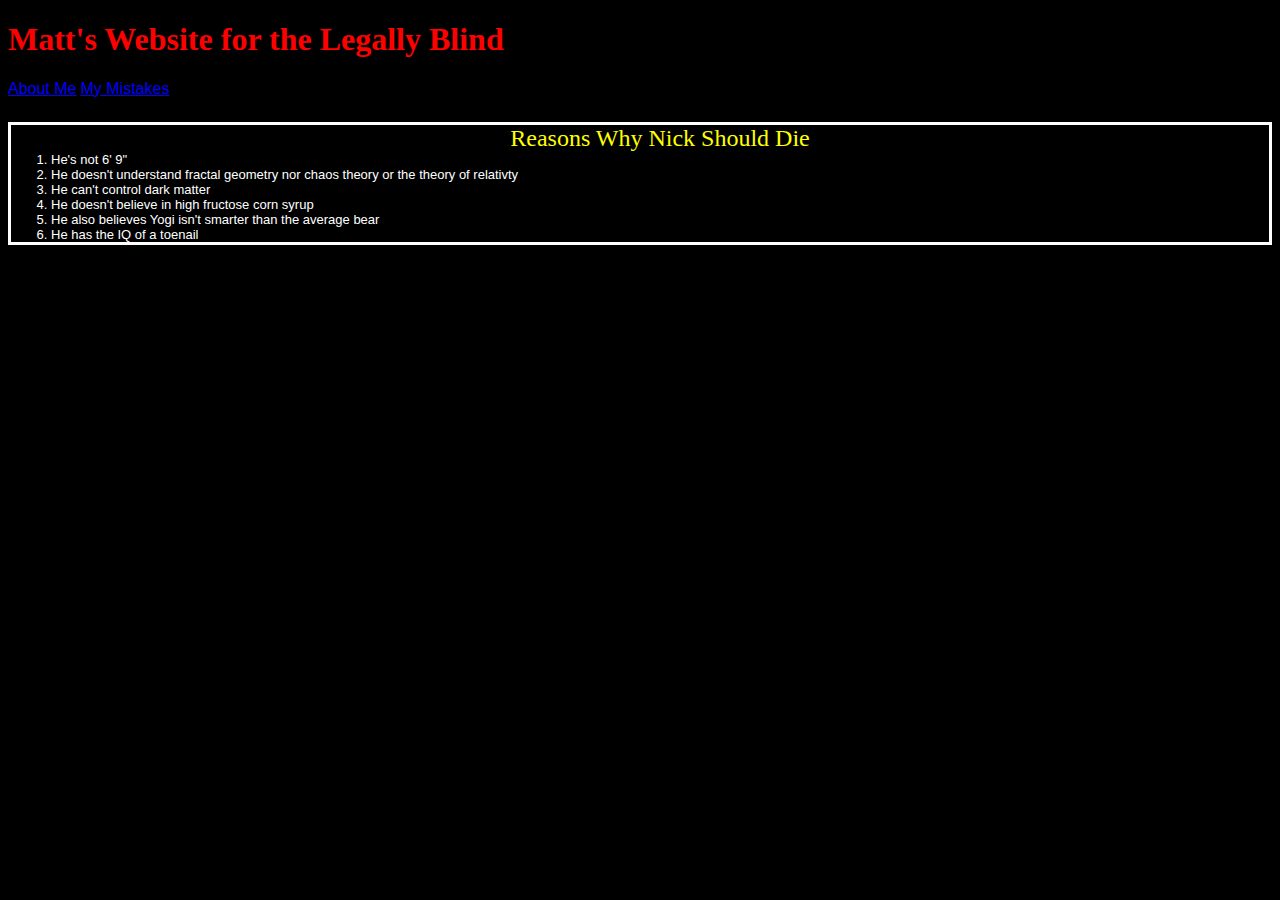
<file: index.html>
<!DOCTYPE html>
<html lang = "eng">
    <link  rel="stylesheet" href="index.css"></link>
    <title>Matt's Website for the Legally Blind</title>
    <body>
        <h1>Matt's Website for the Legally Blind</h1>
            <a href="About Me.html">About Me</a> <a href="My Mistakes.html">My Mistakes</a> <!--- Turn this into link later !-->
        
        <ol>Reasons Why Nick Should Die
        <li>He's not 6' 9"</li>
        <li>He doesn't understand fractal geometry nor chaos theory or the theory of relativty</li>
        <li>He can't control dark matter </li>
        <li>He doesn't believe in high fructose corn syrup</li>
        <li>He also believes Yogi isn't smarter than the average bear</li>
        <li>He has the IQ of a toenail</li>
        </ol>
        <!--flash player code starts here!-->
         
      <!--Flash player code ends here!-->
        
        
        
        
        
        
    </body>
    </html>
</file>
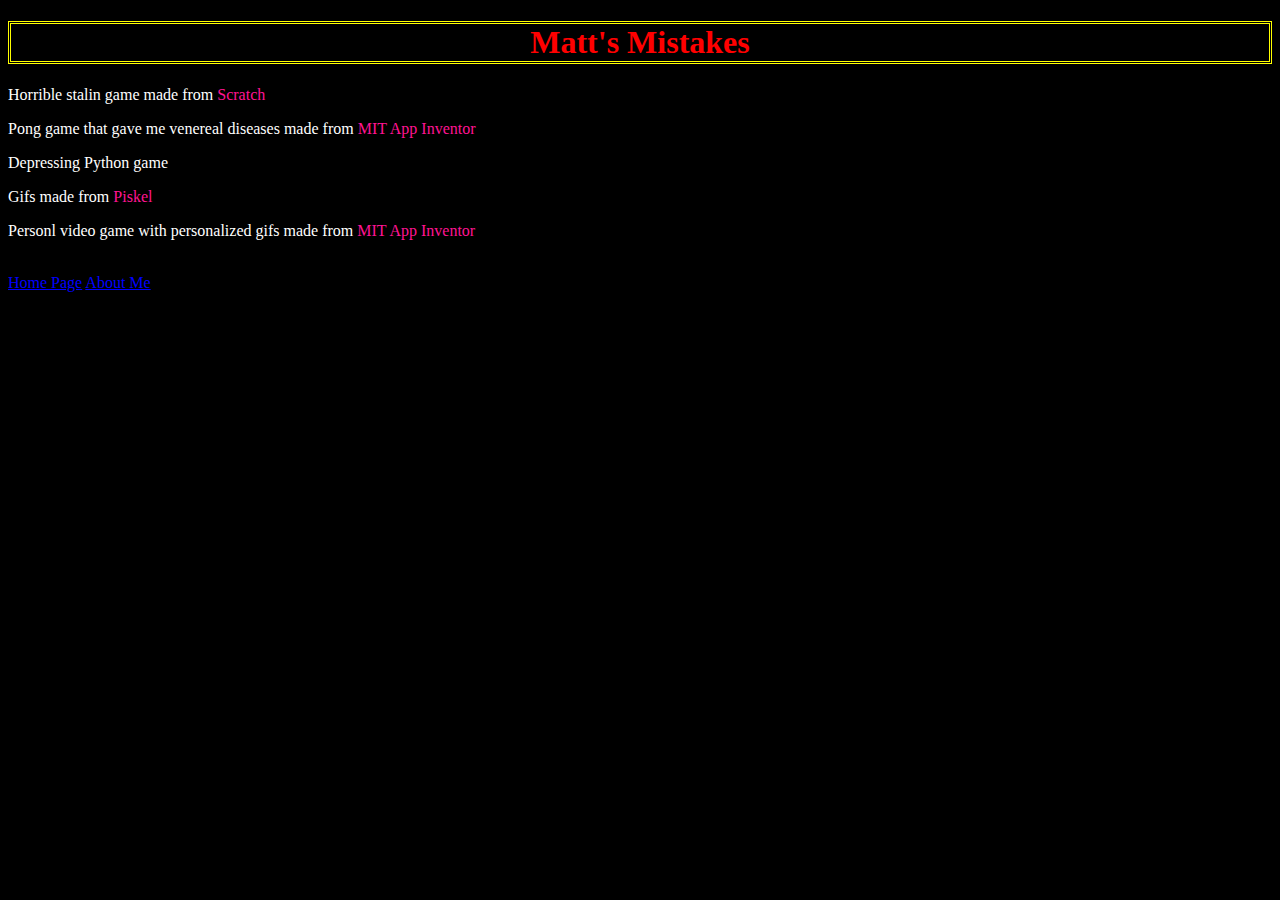
<file: My Mistakes.html>
<!DOCTYPE html>
<html lang="eng">
    <link rel= "stylesheet" href= "My Mistakes.css"></link>
    <title>Matt's Mistakes</title>
    <body>
        <h1>Matt's Mistakes</h1>
        <!--implement a sound from hell!-->
        <style type="text/css">
            .pink {color: deeppink;}
        </style>
         <p>Horrible stalin game made from <a class="pink">Scratch</a class="pink"></p>
         
         <p>Pong game that gave me venereal diseases made from <a class="pink">MIT App Inventor</a class="pink"></p>              
            
        <p>Depressing Python game</p> <!--link to python cop game !-->
        <p>Gifs made from <a class="pink">Piskel</a class="pink"></p> 
        
        <p>Personl video game with personalized gifs made from <a class="pink">MIT App Inventor</a class="pink"></p>
        <br />
        <a href="index.html">Home Page</a> <a href="About Me.html">About Me</a>

    </body>
    
    
</html>
</file>
<file: index.css>
h1 { color: Red;
    
}
html {background-color: Black;
}
ol { border-style:solid;
border-color:white;
color:Yellow;
font-size: x-large;
text-align: center;
}
li{color:white;
font-family: arial;
font-size: small; 
text-align: left;
}
p{color:yellow;
font-family:arial;
}
a {color:blue;
font-family:Arial;
text-align: center;

}
</file>
<file: My Mistakes.css>
h1 {color: red;
text-align: center;
border-style: double;
border-color: yellow;
}
html {background-color: black;
}
p {color: white;
}
a{color:blue;
}
</file>
